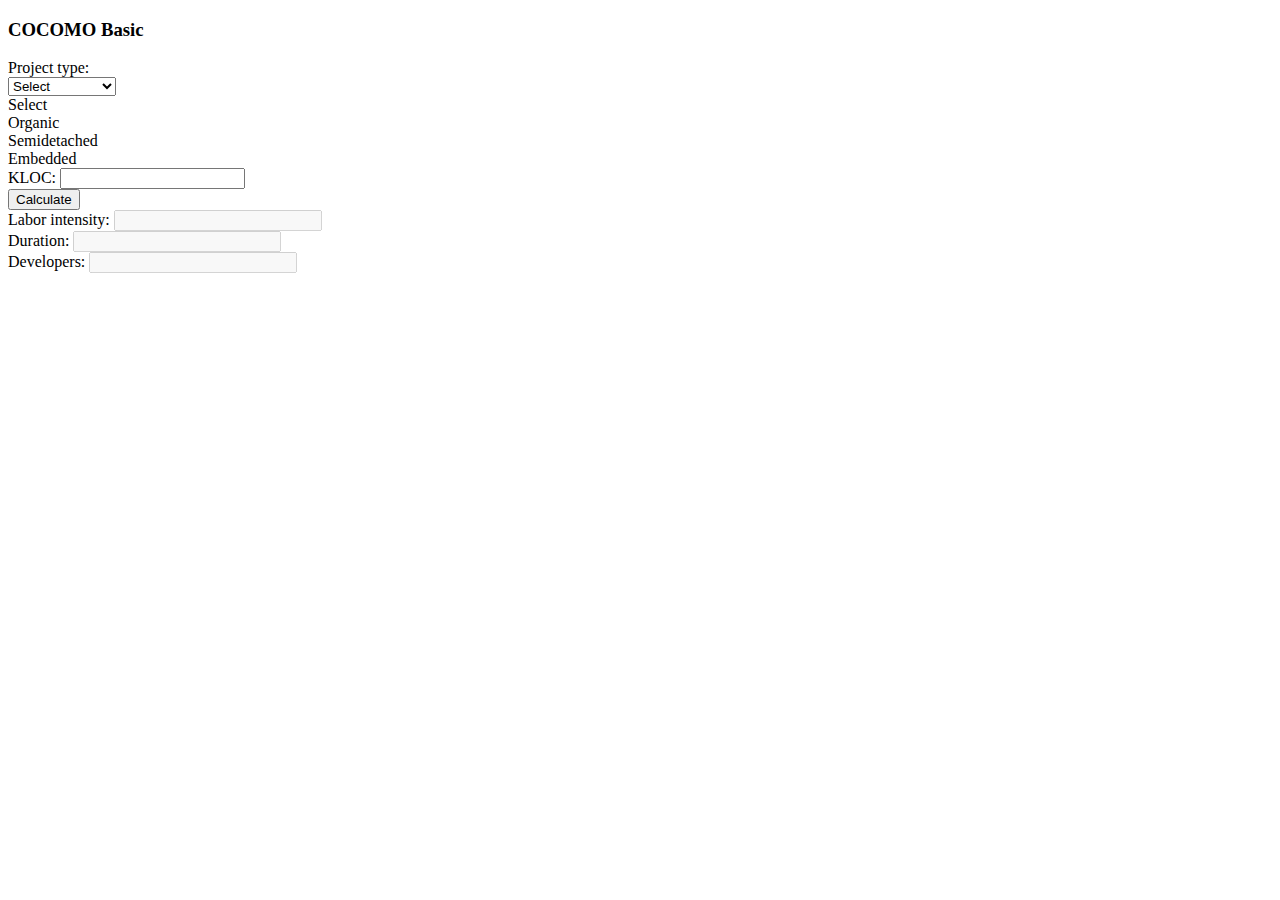
<file: Lab1/cocomo_basic.html>
<!DOCTYPE html>
<html>

<body>

    <div class="background">
        <div class="shape"></div>
        <div class="shape"></div>
    </div>

    <div class="form">

        <h3>COCOMO Basic</h3>

        <form name="InputArea">
            <div class="column">
                <div class="form-row">
                    <label for="username">Project type:</label>
                    <div class="custom-select" style="width:200px;">
                        <select id="type">
                            <option value="0">Select</option>
                            <option value="1">Organic</option>
                            <option value="2">Semidetached</option>
                            <option value="3">Embedded</option>
                        </select>
                    </div>
                </div>
                <div class="form-row">
                    <label>KLOC:</label>
                    <input type="text" name="KLOCEntry" onchange="KLOCValidate()">
                </div>
                <input type="button" name="CalculateButton" value="Calculate" onClick="updateDisplay()">
            </div>
        </form>

        <form NAME="DisplayArea">
            <div class="column">

                <div class="form-row">
                    <label>Labor intensity: </label>
                    <input name="effort" style="width:200px;" disabled>
                </div>
                <div class="form-row">
                    <label>Duration: </label>
                    <input name="duration" style="width:200px;" disabled>
                </div>
                <div class="form-row">
                    <label>Developers: </label>
                    <input name="developers" style="width:200px;" disabled>
                </div>
        </form>

    </div>

    <script src="script.js"></script>

</body>

</html>
</file>
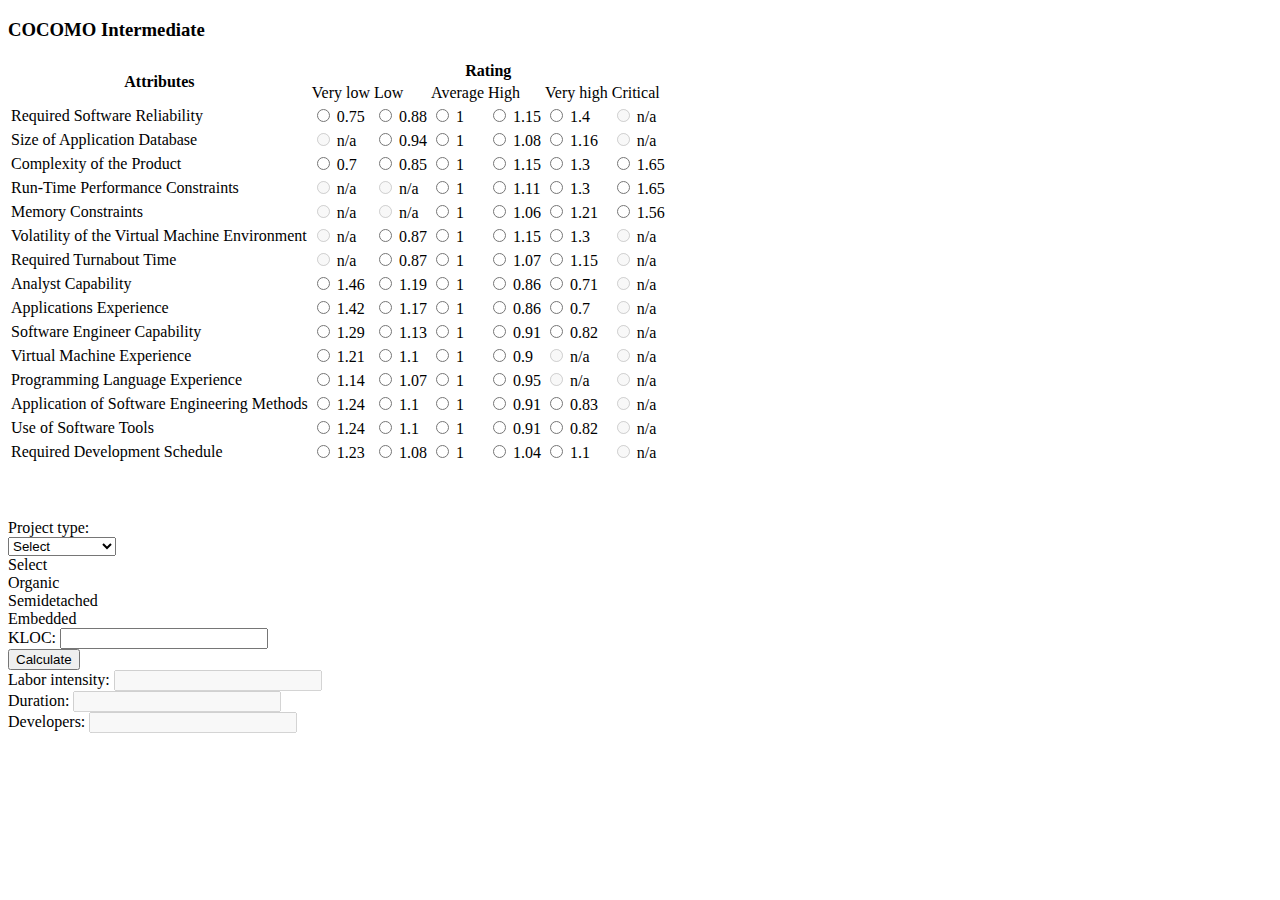
<file: Lab1/cocomo_inter.html>
<!DOCTYPE html>
<html>

<body>

    <div class="background">
        <div class="shape"></div>
        <div class="shape"></div>
        <div class="shape"></div>
        <div class="shape"></div>
    </div>

    <div class="form">

        <h3>COCOMO Intermediate</h3>

        <div id="tablediv">
            <table id="table">
                <tr>
                    <th rowspan="2">Attributes</th>
                    <th colspan="6">Rating</th>
                </tr>
                <tr>
                    <td>Very low</td>
                    <td>Low</td>
                    <td>Average</td>
                    <td>High</td>
                    <td>Very high</td>
                    <td>Critical</td>
                </tr>
            </table>
        </div>
        <br><br><br>
        <form name="InputArea">
            <div class="column">

                <div class="form-row">
                    <label>Project type:</label>
                    <div class="custom-select" style="width:200px;">
                        <select id="type">
                            <option value="0">Select</option>
                            <option value="1">Organic</option>
                            <option value="2">Semidetached</option>
                            <option value="3">Embedded</option>
                        </select>
                    </div>
                </div>
                <div class="form-row">
                    <label>KLOC:</label>
                    <input type="tex" name="KLOCEntry" onchange="KLOCValidate()" style="width:200px;">
                </div>
            </div>
        </form>

        <input type="button" name="CalculateButton" value="Calculate" onClick="updateDisplay()">

        <form NAME="DisplayArea">
            <div class="column">
                <div class="form-row">
                    <label>Labor intensity: </label>
                    <input name="effort" style="width:200px;" disabled>
                </div>
                <div class="form-row">
                    <label>Duration: </label>
                    <input name="duration" style="width:200px;" disabled>
                </div>
                <div class="form-row">
                    <label>Developers: </label>
                    <input name="developers" style="width:200px;" disabled>
                </div>
            </div>
        </form>
    </div>


    <script src="script2.js"></script>

</body>

</html>
</file>
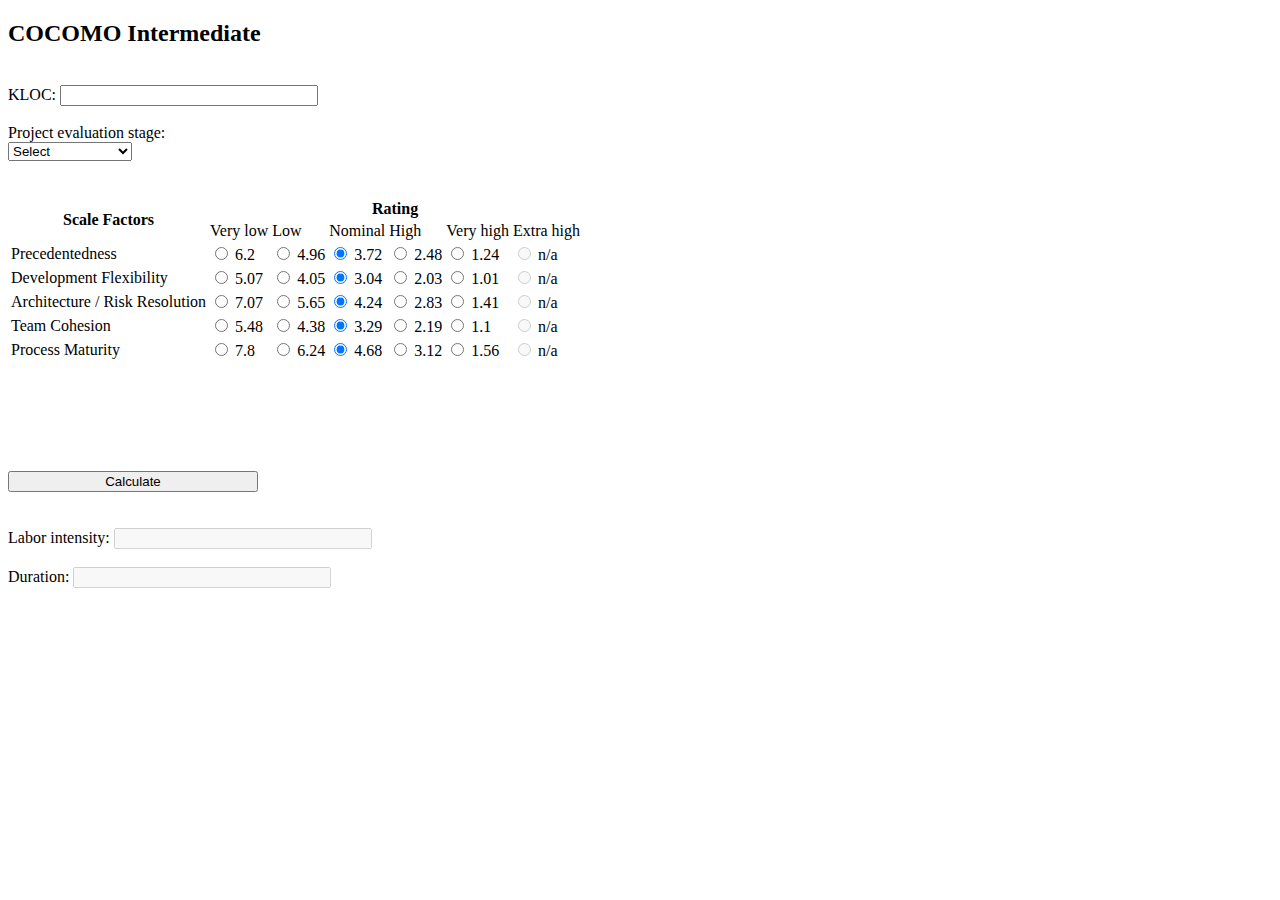
<file: Lab2/cocomo2.html>
<!DOCTYPE html>
<html>

<body>

    <div class="background">
        <div class="shape"></div>
        <div class="shape"></div>
        <div class="shape"></div>
        <div class="shape"></div>
    </div>

    <div class="form">

        <h2>COCOMO Intermediate</h2>
        <br>
        <form name="InputArea">
            <div class="column">
                <div class="form-row">
                    <label>KLOC:</label>
                    <input type="text" name="KLOCEntry" onchange="KLOCValidate()" style="width:250px;">
                </div>
                <br>
                <div class="form-row">
                    <label>Project evaluation stage:</label>
                    <div class="custom-select" style="width:250px;">
                        <select id="type" onchange="buildTable2()">
                            <option value="0">Select</option>
                            <option value="1">Early Design</option>
                            <option value="2">Post Architecture</option>
                        </select>
                    </div>
                </div>
            </div>
        </form>

        <br><br>
        <div id="tablediv">
            <table id="table1"></table>
        </div>
        <br><br><br>
        <div id="tablediv">
            <table id="table2"></table>
        </div>
        <br><br><br>
        <div class="column">
            <div class="form-row">
                <input type="button" name="CalculateButton" value="Calculate" onClick="updateDisplay() "
                    style='width:250px;'>
            </div>
        </div>
        <br><br>

        <form NAME="DisplayArea">
            <div class="column">
                <div class="form-row">
                    <label>Labor intensity: </label>
                    <input type="text" name="effort" style="width:250px;" disabled>
                </div>
                <br>
                <div class="form-row">
                    <label>Duration: </label>
                    <input type="text" name="duration" style="width:250px;" disabled>
                </div>
            </div>
        </form>
    </div>


    <script src="script2.js"></script>

</body>

</html>
</file>
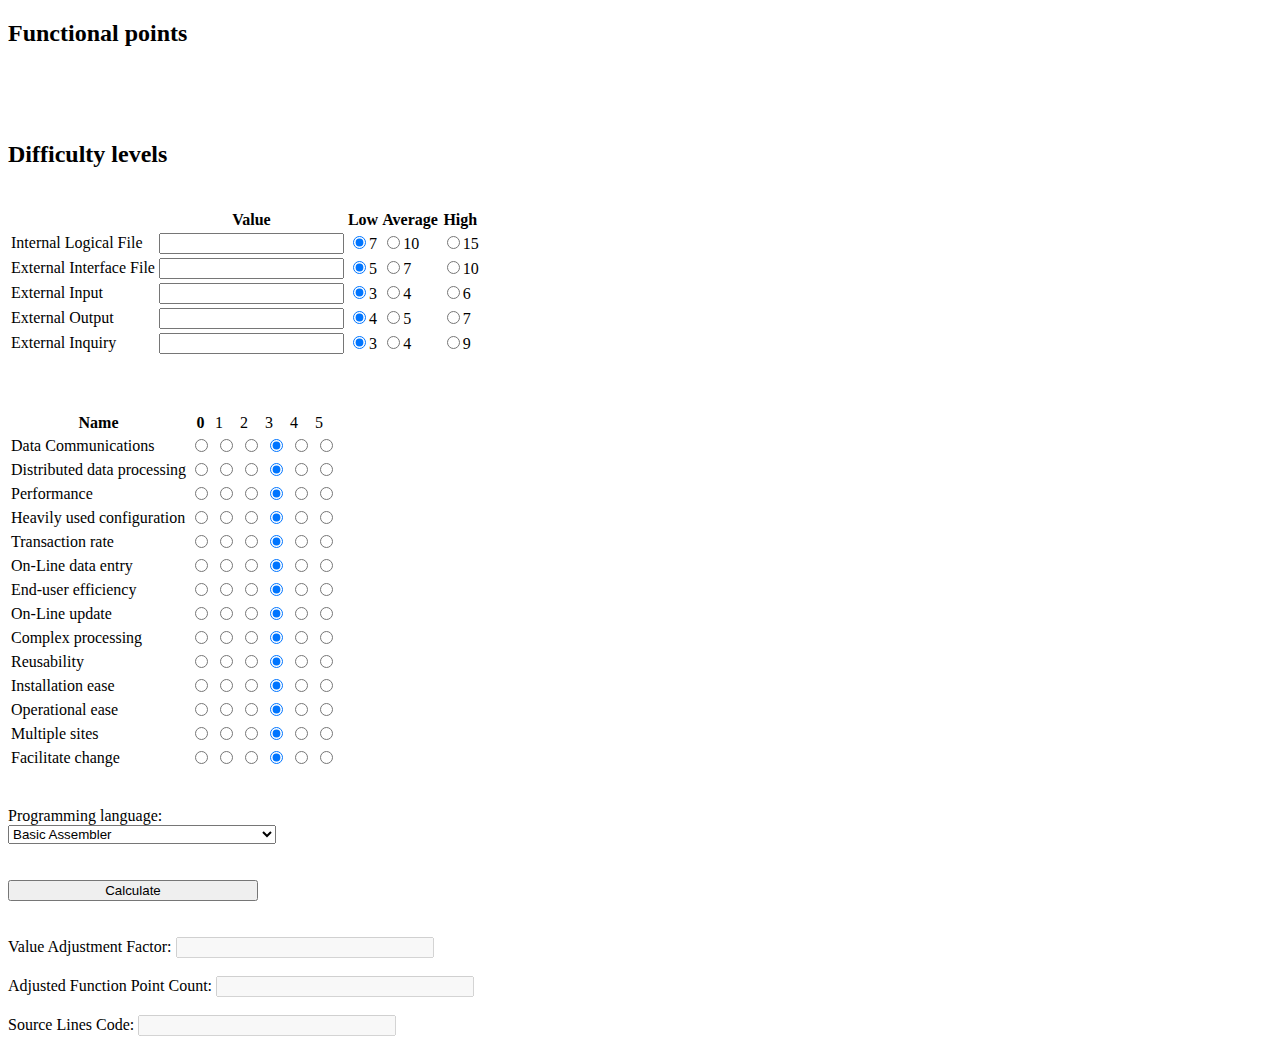
<file: Lab5/functional-points.html>
<!DOCTYPE html>
<html>

<body>

    <div class="background">
        <div class="shape"></div>
        <div class="shape"></div>
        <div class="shape"></div>
        <div class="shape"></div>
    </div>

    <div class="form">

        <h2>Functional points</h2>
        <br>
        <form name="InputArea">
            <div class="column">
                <div class="form-row">
                    <div id="tablediv">
                        <table>
                            <br><br>
                            <h2>Difficulty levels</h2><br>
                            <tr>
                                <th rowspan="2"></th>
                            </tr>
                            <tr>
                                <th>Value</th>
                                <th>Low</th>
                                <th>Average</th>
                                <th>High</th>
                            </tr>
                            <tr>
                                <td>Internal Logical File</td>
                                <td><input id="ilf" type="text" required></td>
                                <td><label><input type="radio" name="ilf" value="7" checked />7</label></td>
                                <td><label><input type="radio" name="ilf" value="10" />10</label></td>
                                <td><label><input type="radio" name="ilf" value="15" />15</label></td>
                            </tr>
                            <tr>
                                <td>External Interface File</td>
                                <td><input id="eif" type="text" required></td>
                                <td><label><input type="radio" name="eif" value="5" checked />5</label></td>
                                <td><label><input type="radio" name="eif" value="7" />7</label></td>
                                <td><label><input type="radio" name="eif" value="10" />10</label></td>
                            </tr>
                            <tr>
                                <td>External Input</td>
                                <td><input id="ei" type="text" required></td>
                                <td><label><input type="radio" name="ei" value="3" checked />3</label></td>
                                <td><label><input type="radio" name="ei" value="4" />4</label></td>
                                <td><label><input type="radio" name="ei" value="6" />6</label></td>
                            </tr>
                            <tr>
                                <td>External Output</td>
                                <td><input id="eo" type="text" required></td>
                                <td><label><input type="radio" name="eo" value="4" checked />4</label></td>
                                <td><label><input type="radio" name="eo" value="5" />5</label></td>
                                <td><label><input type="radio" name="eo" value="7" />7</label></td>
                            </tr>
                            <tr>
                                <td>External Inquiry</td>
                                <td><input id="eq" type="text" required></td>
                                <td><label><input type="radio" name="eq" value="3" checked />3</label></td>
                                <td><label><input type="radio" name="eq" value="4" />4</label></td>
                                <td><label><input type="radio" name="eq" value="6" />9</label></td>
                            </tr>
                        </table>
                    </div>
                </div>
                <br><br><br>
                <div id="tablediv">
                    <table id="table">
                       
                    </table>
                </div>
                <br><br>

                <div class="form-row">
                    <label>Programming language:</label>
                    <div class="custom-select" style="width:250px;">
                        <select id="lang">
                            <option value="320">Basic Assembler</option>
                            <option value="320">Autocoder</option>
                            <option value="296">Netron/CAP</option>
                            <option value="213">Macro Assembler</option>
                            <option value="128">C</option>
                            <option value="128">Batch files DOS</option>
                            <option value="107">Basic</option>
                            <option value="107">Lotus macros</option>
                            <option value="105">ALGOL</option>
                            <option value="105">COBOL</option>
                            <option value="105">FORTRAN</option>
                            <option value="105">JOVIAL</option>
                            <option value="105">Mixed programming languages</option>
                            <option value="96">JCL</option>
                            <option value="95">VPF</option>
                            <option value="91">Pascal</option>
                            <option value="91">COBOL (ANSI 85)</option>
                            <option value="86">APS</option>
                            <option value="81">Slogan</option>
                            <option value="80">RPG</option>
                            <option value="80">Modula-2</option>
                            <option value="80">PL/1</option>
                            <option value="80">Parallel Pascal</option>
                            <option value="71">Fortran 95</option>
                            <option value="71">Mantis</option>
                            <option value="70">Sabretalk</option>
                            <option value="69">Mapper</option>
                            <option value="68">ColdFusion</option>
                            <option value="67">Datastage</option>
                            <option value="66">Ideal</option>
                            <option value="64">Basic (ANSI)</option>
                            <option value="64">FORTH</option>
                            <option value="64">LISP</option>
                            <option value="64">PROLOG</option>
                            <option value="63">Powerhouse</option>
                            <option value="61">Uniface</option>
                            <option value="60">.NET</option>
                            <option value="59">JSP</option>
                            <option value="58">LOGO</option>
                            <option value="58">C#</option>
                            <option value="57">J2EE</option>
                            <option value="56">Expanded LISP</option>
                            <option value="56">RPG III</option>
                            <option value="56">ASP</option>
                            <option value="55">Java</option>
                            <option value="54">JavaScript</option>
                            <option value="53">C++</option>
                            <option value="53">YACC</option>
                            <option value="51">Culprit</option>
                            <option value="51">Natural</option>
                            <option value="50">KML</option>
                            <option value="50">Visual Basic</option>
                            <option value="50">REXX</option>
                            <option value="49">Ada 95</option>
                            <option value="47">PL/SQL</option>
                            <option value="46">CICS</option>
                            <option value="46">SIMULA</option>
                            <option value="45">Taskmate</option>
                            <option value="45">Focus</option>
                            <option value="44">Web Scripts</option>
                            <option value="42">Pacbase</option>
                            <option value="40">Database languages</option>
                            <option value="40">Clipper DB и dBase III</option>
                            <option value="40">Informix</option>
                            <option value="40">Oracle и SYBASE</option>
                            <option value="39">Openroad</option>
                            <option value="38">Access</option>
                            <option value="38">VBSript</option>
                            <option value="38">Advantage</option>
                            <option value="37">PeopleSoft</option>
                            <option value="37">Cool:Gen/IEF</option>
                            <option value="36">DBase IV</option>
                            <option value="35">Adoption support languages</option>
                            <option value="34">FoxPro 2.5</option>
                            <option value="32">APL</option>
                            <option value="32">Static languages (SAS)</option>
                            <option value="30">Maestro</option>
                            <option value="29">DELPHI</option>
                            <option value="29">Standard object-oriented languages</option>
                            <option value="28">Powerbuilder</option>
                            <option value="28">VB.Net</option>
                            <option value="27">OBJECTIVE-C</option>
                            <option value="23">Lotus Script</option>
                            <option value="23">Oracle Developer /2000</option>
                            <option value="21">Smalltalk</option>
                            <option value="21">awk</option>
                            <option value="21">EIFFEL</option>
                            <option value="21">Shell-scripts (Perl)</option>
                            <option value="20">Standard languages of the 4th generation</option>
                            <option value="20">OR3 (4GL)</option>
                            <option value="20">Application Builder</option>
                            <option value="20">CORBA</option>
                            <option value="20">Cristal Reports</option>
                            <option value="20">Datatrieve</option>
                            <option value="19">CLIPPER</option>
                            <option value="18">ABAP (SAP)</option>
                            <option value="15">HTML 3.0</option>
                            <option value="13">Siebel Tools</option>
                            <option value="13">SQL</option>
                            <option value="13">Easytrieve+</option>
                            <option value="11">SQL Forms</option>
                            <option value="6">Excel</option>
                            <option value="6">QUATTRO PRO</option>
                            <option value="4">Icon creation languages</option>
                        </select>
                    </div>
                </div>
            </div>
        </form>

        <br><br>

        <div class="column">
            <div class="form-row">
                <input type="button" name="CalculateButton" value="Calculate" onClick="updateDisplay()"
                    style='width:250px;'>
            </div>
        </div>
        <br><br>

        <form NAME="DisplayArea">
            <div class="column">
                <div class="form-row">
                    <label>Value Adjustment Factor: </label>
                    <input type="text" name="vaf" style="width:250px;" disabled>
                </div>
                <br>
                <div class="form-row">
                    <label>Adjusted Function Point Count: </label>
                    <input type="text" name="afps" style="width:250px;" disabled>
                </div>
                <br>
                <div class="form-row">
                    <label>Source Lines Code: </label>
                    <input type="text" name="sloc" style="width:250px;" disabled>
                </div>
                <br>
            </div>
        </form>
    </div>

    <script src="script2.js"></script>

</body>

</html>
</file>
